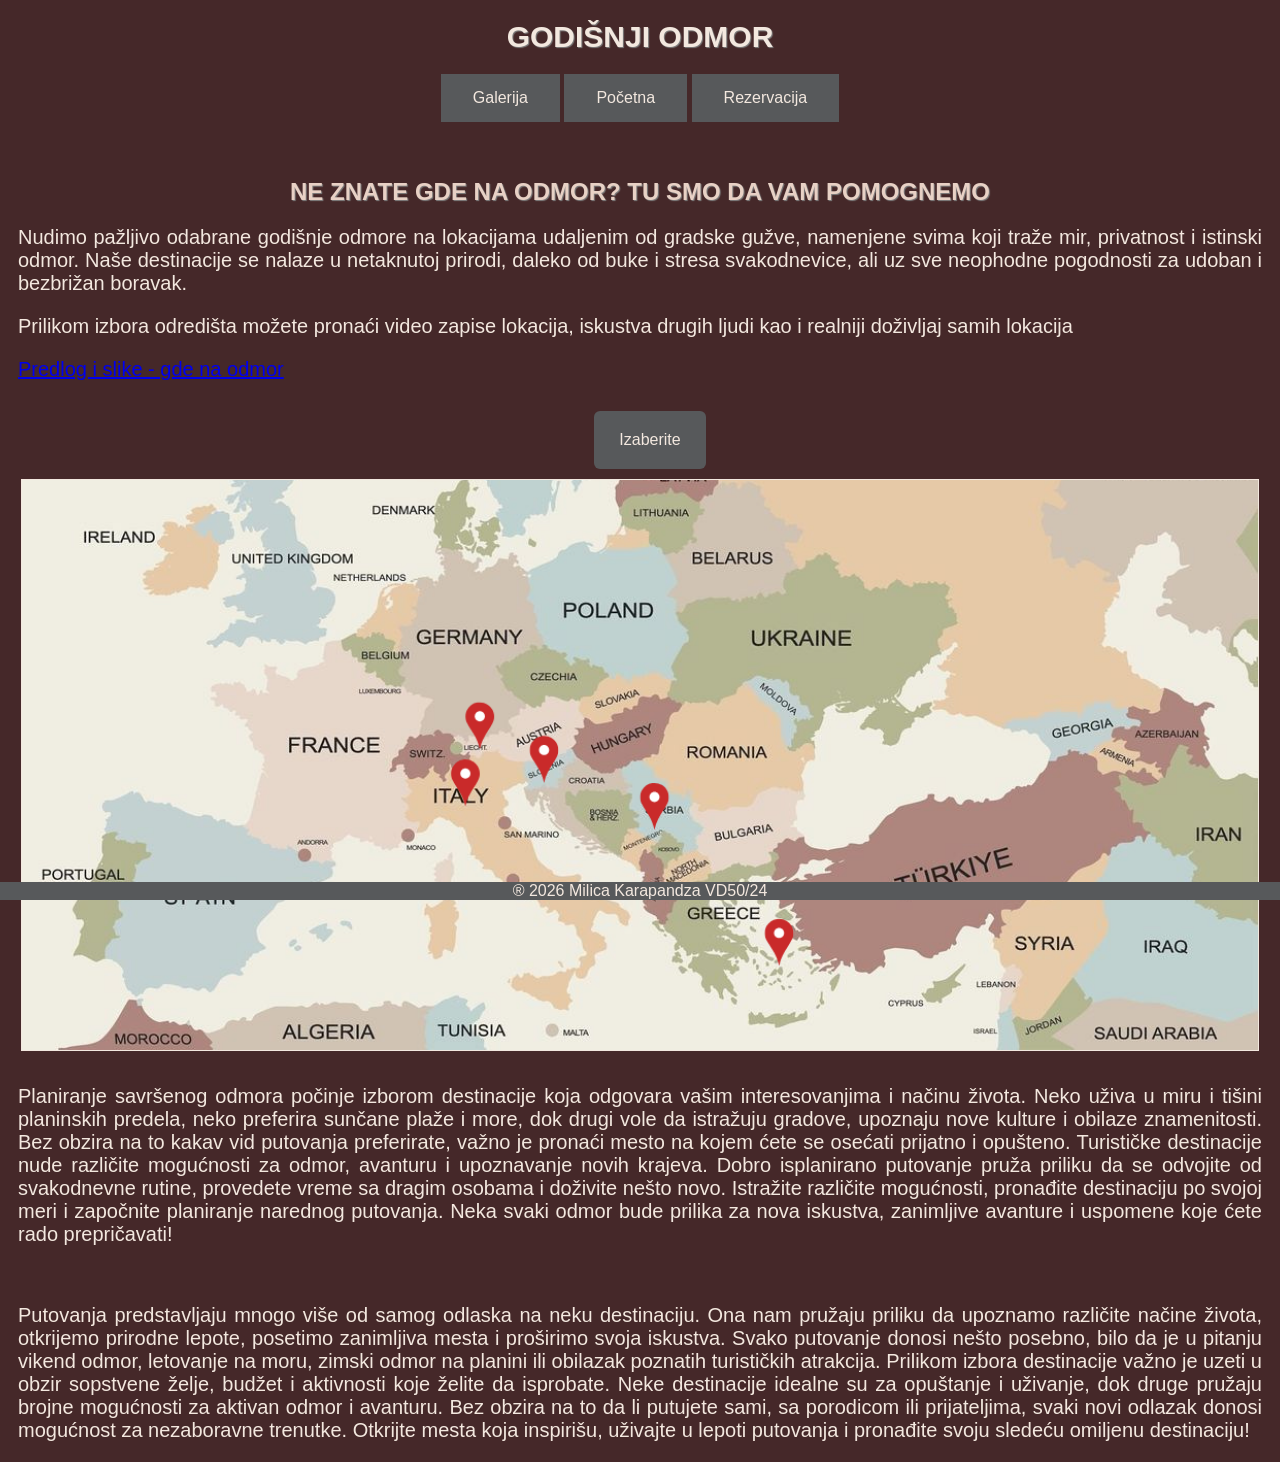
<file: index.html>
<!DOCTYPE html>
<html lang="sr">

<head>
<script async src="https://www.googletagmanager.com/gtm.js?id=GTM-K4TKH7C6"></script>
<script>
  window.dataLayer = window.dataLayer || [];
  function gtag(){dataLayer.push(arguments);}
  gtag('js', new Date());
</script>
	
	<title>Početna - Gde na odmor</title>
	<meta name="viewport" content="width=device-width, initial-scale=1.0" />
	<meta name="description" content="Gde otici na odmor - letovanje, zimovanje">
	<meta name="keywords" content="letovanje, odmor, zimovanje, tara">
	<link rel="stylesheet" type="text/css" href="assets/css/style.css">

	<link rel="icon" type="image/png" href="assets/img/favicon.png">

	<meta property="og:url"           content="https://milicakarapandza.github.io/MilicaKarapandzaVD2026/" />
<meta property="og:type"          content="website" />
<meta property="og:title"         content="Gde na odmor" />
<meta property="og:description"   content="Biramo za Vas, destinacije u prirodi, letovanje, zimovanje" />
<meta property="og:image"         content="https://www.your-domain.com/assets/img/d1.jpg" />
</head>

<body>
<div id="fb-root"></div>
<script>(function(d, s, id) {
var js, fjs = d.getElementsByTagName(s)[0];
if (d.getElementById(id)) return;
js = d.createElement(s); js.id = id;
js.src = "https://connect.facebook.net/en_US/sdk.js#xfbml=1&version=v3.0";
fjs.parentNode.insertBefore(js, fjs);
}(document, 'script', 'facebook-jssdk'));</script>
	
	<div style="text-align: center;">
	<h1>GODIŠNJI ODMOR</h1>
		<a class="button" href="galerija.html">Galerija</a>
		<a class="button" href="index.html">Početna</a>
		<a class="button" href="rez.html">Rezervacija</a>
	
	
	<br><br><br>
	
	<div class="animacija"><h2>NE ZNATE GDE NA ODMOR? TU SMO DA VAM POMOGNEMO</h2></div>
	</div>

	
	<p>Nudimo pažljivo odabrane godišnje odmore na lokacijama udaljenim od gradske gužve, namenjene svima koji traže mir, privatnost i istinski odmor. Naše destinacije se nalaze u netaknutoj prirodi, daleko od buke i stresa svakodnevice, ali uz sve neophodne pogodnosti za udoban i bezbrižan boravak.</p>
	<p>Prilikom izbora odredišta možete pronaći video zapise lokacija, iskustva drugih ljudi kao i realniji doživljaj samih lokacija</p>
	<p><a href="galerija.html">Predlog i slike - gde na odmor</a></p>
	
	<div style="text-align: center;">
	<div class="dropdown">
		<button class="dropbtn" type="button">Izaberite</button>
			<div class="dropdown-content">
			<a href="https://youtu.be/60W6sKoujJ4?si=zhtSw0o82fpmnkaF" target="_blank">Dolomiti</a>
			<a href="https://youtu.be/8envdG-1J9w?si=rtYAAEIPvXgxw8gb" target="_blank">Išgl</a>
			<a href="https://www.youtube.com/watch?v=tj4aKY7kUN0" target="_blank">Kranjska Gora</a>
			<a href="https://youtu.be/-oCU6ttWdMs?si=yaHzekyZ31f5qD2M" target="_blank">Skopelos</a>
			<a href="https://youtu.be/PXwd0O2UuOU?si=P0cz76XLxMqbmvcs" target="_blank">Tara</a>
			</div>
	</div>
	
	<div class="index1">
		<img src="assets/img/mapa.png" alt="Mapa koja prikazuje ponudjene lokacije">
		<div class="fb-share-button"
data-href="https://www.your-domain.com/your-page.html"
data-layout="button_count">
</div>
	</div>
	</div>

<p>Planiranje savršenog odmora počinje izborom destinacije koja odgovara vašim interesovanjima i načinu života. Neko uživa u miru i tišini planinskih predela, neko preferira sunčane plaže i more, dok drugi vole da istražuju gradove, upoznaju nove kulture i obilaze znamenitosti. Bez obzira na to kakav vid putovanja preferirate, važno je pronaći mesto na kojem ćete se osećati prijatno i opušteno. Turističke destinacije nude različite mogućnosti za odmor, avanturu i upoznavanje novih krajeva. Dobro isplanirano putovanje pruža priliku da se odvojite od svakodnevne rutine, provedete vreme sa dragim osobama i doživite nešto novo. Istražite različite mogućnosti, pronađite destinaciju po svojoj meri i započnite planiranje narednog putovanja. Neka svaki odmor bude prilika za nova iskustva, zanimljive avanture i uspomene koje ćete rado prepričavati!</p>
<br>
	<p>Putovanja predstavljaju mnogo više od samog odlaska na neku destinaciju. Ona nam pružaju priliku da upoznamo različite načine života, otkrijemo prirodne lepote, posetimo zanimljiva mesta i proširimo svoja iskustva. Svako putovanje donosi nešto posebno, bilo da je u pitanju vikend odmor, letovanje na moru, zimski odmor na planini ili obilazak poznatih turističkih atrakcija. Prilikom izbora destinacije važno je uzeti u obzir sopstvene želje, budžet i aktivnosti koje želite da isprobate. Neke destinacije idealne su za opuštanje i uživanje, dok druge pružaju brojne mogućnosti za aktivan odmor i avanturu. Bez obzira na to da li putujete sami, sa porodicom ili prijateljima, svaki novi odlazak donosi mogućnost za nezaboravne trenutke. Otkrijte mesta koja inspirišu, uživajte u lepoti putovanja i pronađite svoju sledeću omiljenu destinaciju!</p>
	
	<footer>
		<meta itemprop="author" content="Milica Karapandza">® 2026 Milica Karapandza VD50/24
	</footer>

	
</body>
</html>
</file>
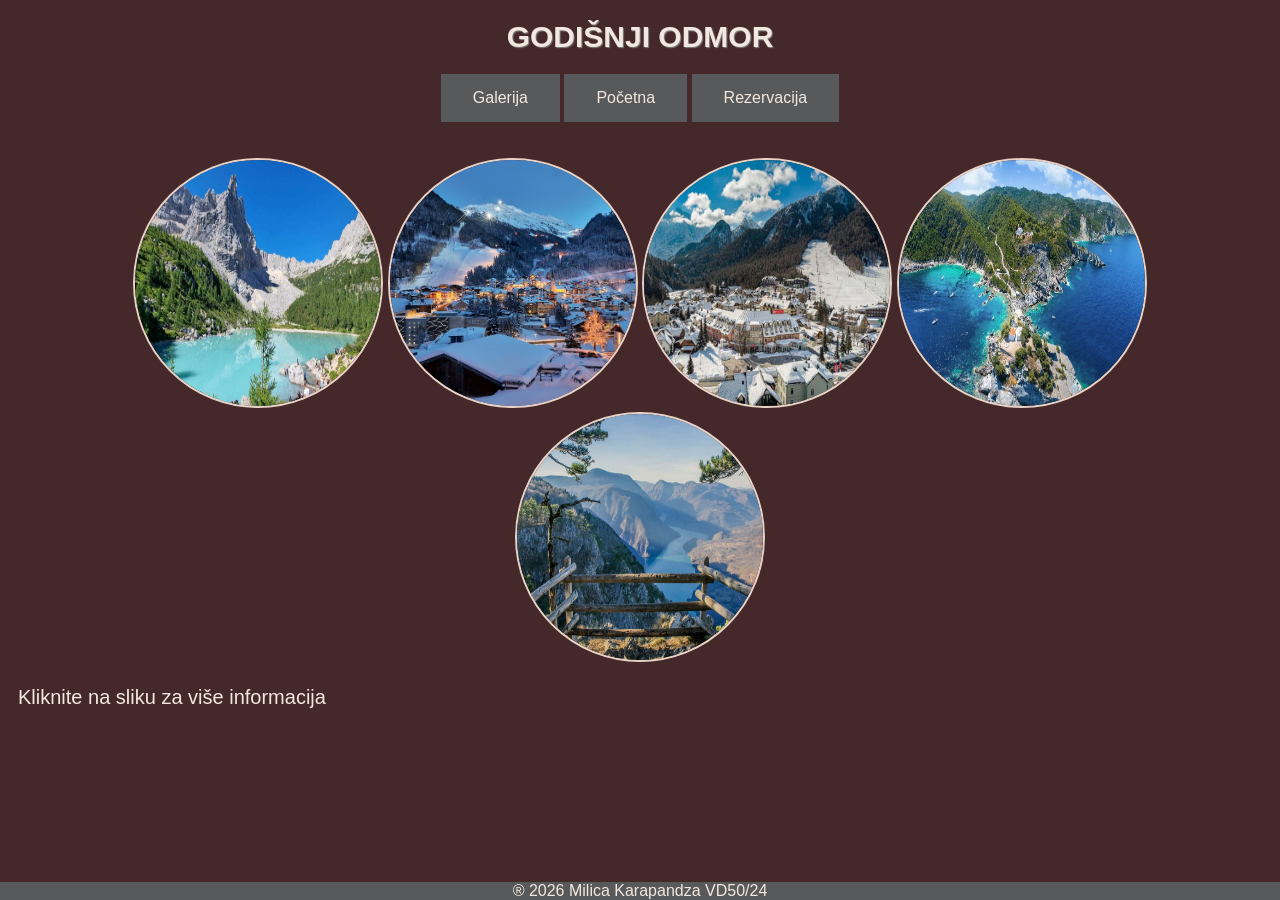
<file: galerija.html>
<!DOCTYPE html>
<html>

<head>
	<title>Galerija</title>
	<link rel="stylesheet" type="text/css" href="assets/css/style.css">
	<meta name="viewport" content="width=device-width, initial-scale=1.0" />
</head>

<body>
	<h1>GODIŠNJI ODMOR</h1>
	<center>
		<a class="button" href="galerija.html">Galerija</a>
		<a class="button" href="index.html">Početna</a>
		<a class="button" href="rez.html">Rezervacija</a>
	
	
	<br><br><br>
	
	<img src="assets/img/dolmiti.jpg" alt="Planina Dolomiti, Italija - letovanje, zimovanje" target="popup" onclick="window.open('assets/text/dolmiti.html','name','top=200,left=200,width=400,height=400')">
	<img src="assets/img/islg.jpg" alt="Isgl, Austrija - zimovanje" target="popup" onclick="window.open('assets/text/isgl.html','name','top=200,left=200,width=400,height=400')">
	<img src="assets/img/kranjska.jpg" alt="Planina Kranjska Gora, Slovenija - zimovanje" target="popup" onclick="window.open('assets/text/kgora.html','name','top=200,left=200,width=400,height=400')">
	<img src="assets/img/skopelos.jpg" alt="Ostrvo Skopelos, Grcka - letovanje" target="popup" onclick="window.open('assets/text/skopelos.html','name','top=200,left=200,width=400,height=400')">
	<img src="assets/img/tara.jpg" alt="Planina Tara, Srbija - letovanje" target="popup" onclick="window.open('assets/text/tara.html','name','top=200,left=200,width=400,height=400')">
	
	<p>Kliknite na sliku za više informacija</p>
	</center>
	
	<footer>® 2026 Milica Karapandza VD50/24</footer>
	
</body>
</html>
</file>
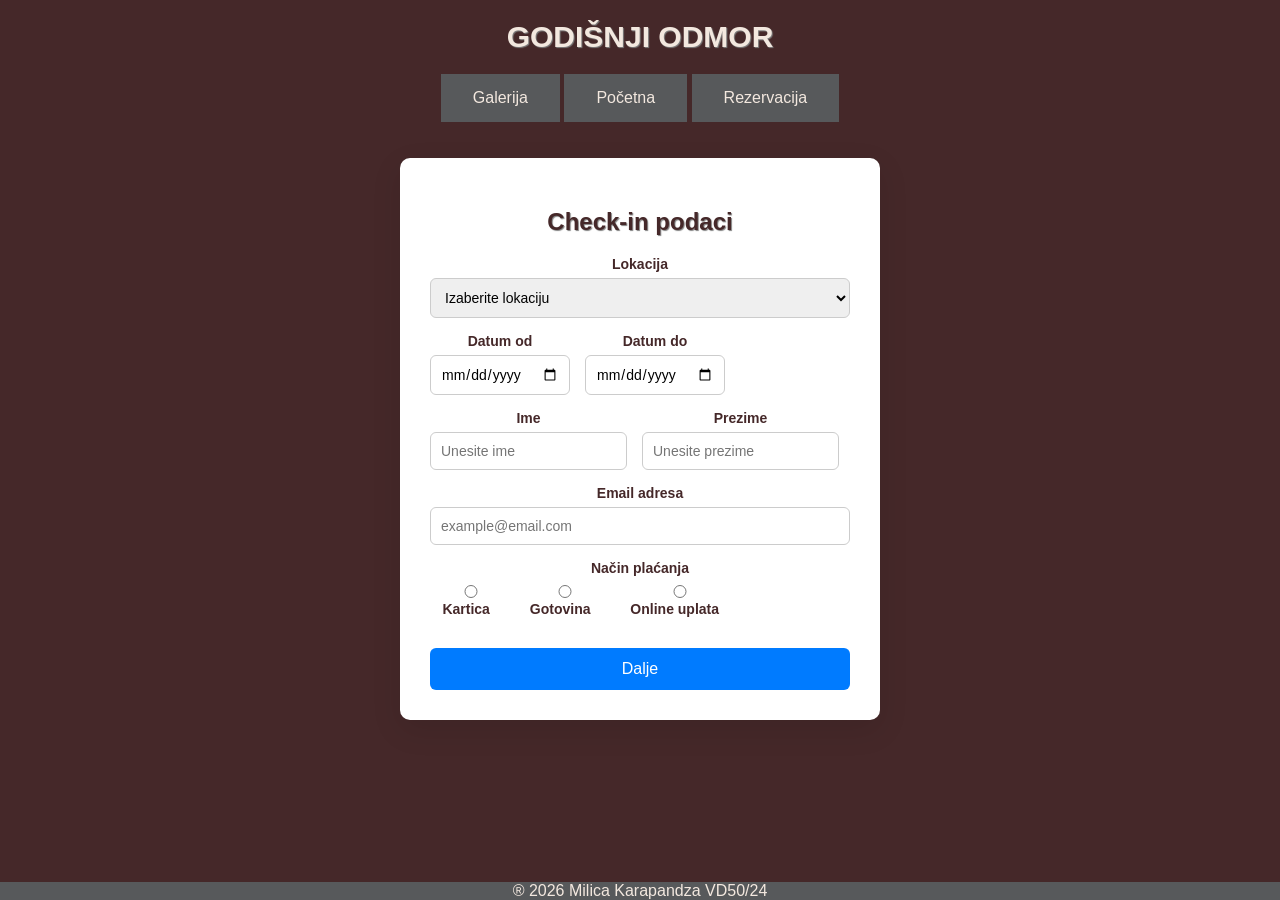
<file: rez.html>
<!DOCTYPE html>
<html>

<head>
	<title>Rezervacija</title>
	<link rel="stylesheet" type="text/css" href="assets/css/style.css">
	<meta name="viewport" content="width=device-width, initial-scale=1.0" />
</head>

<body>
	<h1>GODIŠNJI ODMOR</h1>
	<center>
		<a class="button" href="galerija.html">Galerija</a>
		<a class="button" href="index.html">Početna</a>
		<a class="button" href="rez.html">Rezervacija</a>
	
	
	<br><br><br>

  <div class="form-container">
    <h2>Check-in podaci</h2>

    <form>
      <div class="form-group">
        <label for="location">Lokacija</label>
        <select id="location" required>
          <option value="">Izaberite lokaciju</option>
          <option>Dolomiti</option>
          <option>Išgl</option>
          <option>Kranjska Gora</option>
          <option>Skopelos</option>
		  <option>Tara</option>
        </select>
      </div>

      <div class="form-row">
        <div class="form-group">
          <label for="date-from">Datum od</label>
          <input type="date" id="date-from" required>
        </div>

        <div class="form-group">
          <label for="date-to">Datum do</label>
          <input type="date" id="date-to" required>
        </div>
      </div>

      <div class="form-row">
        <div class="form-group">
          <label for="first-name">Ime</label>
          <input type="text" id="first-name" placeholder="Unesite ime" required>
        </div>

        <div class="form-group">
          <label for="last-name">Prezime</label>
          <input type="text" id="last-name" placeholder="Unesite prezime" required>
        </div>
      </div>

      <div class="form-group">
        <label for="email">Email adresa</label>
        <input type="email" id="email" placeholder="example@email.com" required>
      </div>

      <div class="form-group">
        <label>Način plaćanja</label>
        <div class="radio-group">
          <label><input type="radio" name="payment" required> Kartica</label>
          <label><input type="radio" name="payment"> Gotovina</label>
          <label><input type="radio" name="payment"> Online uplata</label>
        </div>
      </div>

      <button type="submit" onmouseover="uvecaj(this)" onmouseout="vrati(this)">Dalje</button>
    </form>
  </div>
  
	<footer>® 2026 Milica Karapandza VD50/24</footer>
<script src="java.js"></script>
	</center></body></html>


</body>
</html>
</file>
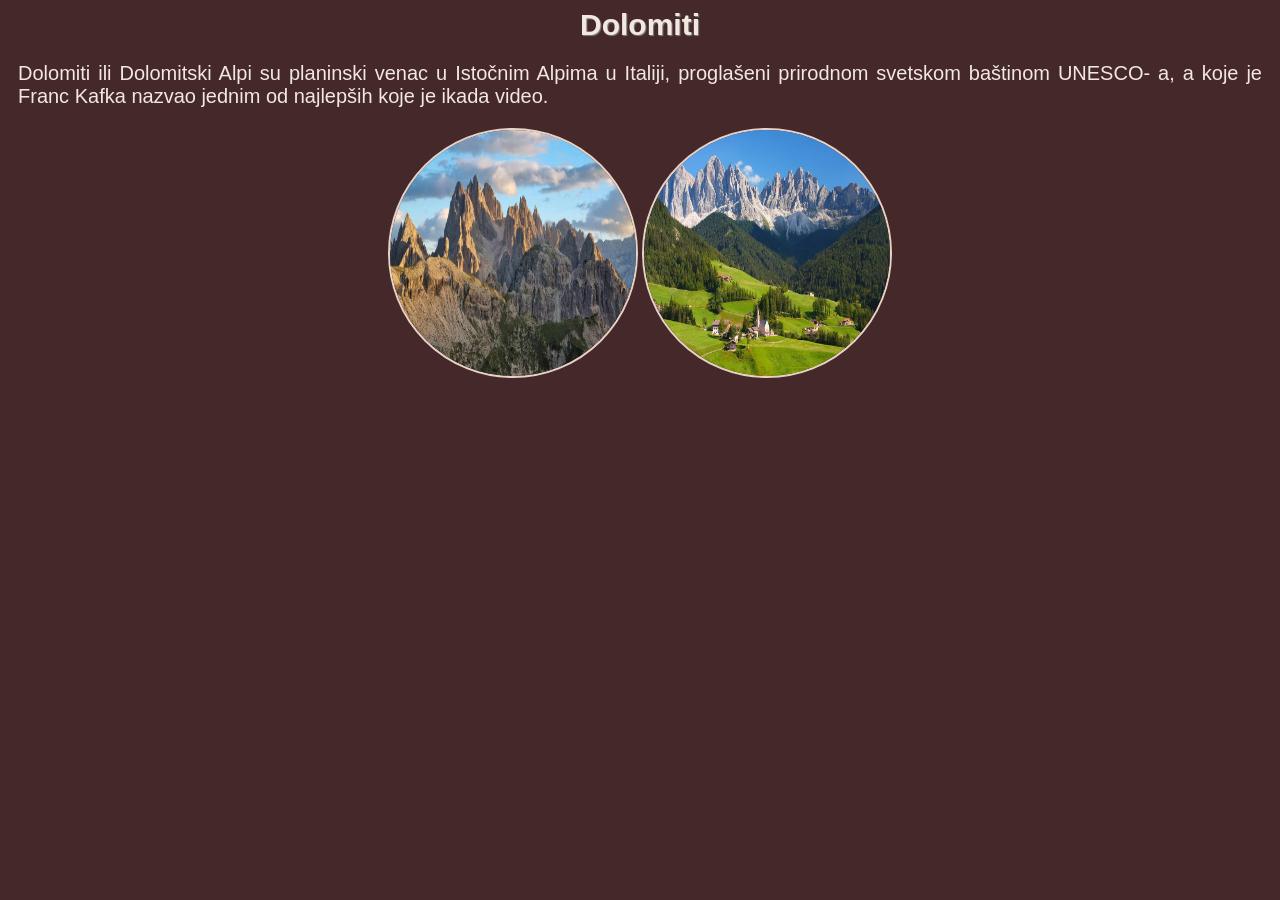
<file: assets/text/dolmiti.html>
<html>

<head>
	<title>Dolomiti</title>
	<link rel="stylesheet" type="text/css" href="../css/style.css">
</head>

<body>
	<center>
	<h1><b>Dolomiti</b></h2>
	
	<p>Dolomiti ili Dolomitski Alpi su planinski venac u Istočnim Alpima u Italiji, proglašeni prirodnom svetskom baštinom UNESCO- a, a koje je Franc Kafka nazvao jednim od najlepših koje je ikada video.</p>
	<img src="../img/d1.jpg">
	<img src="../img/d2.jpg">
	</center>
</body>

</html>
</file>
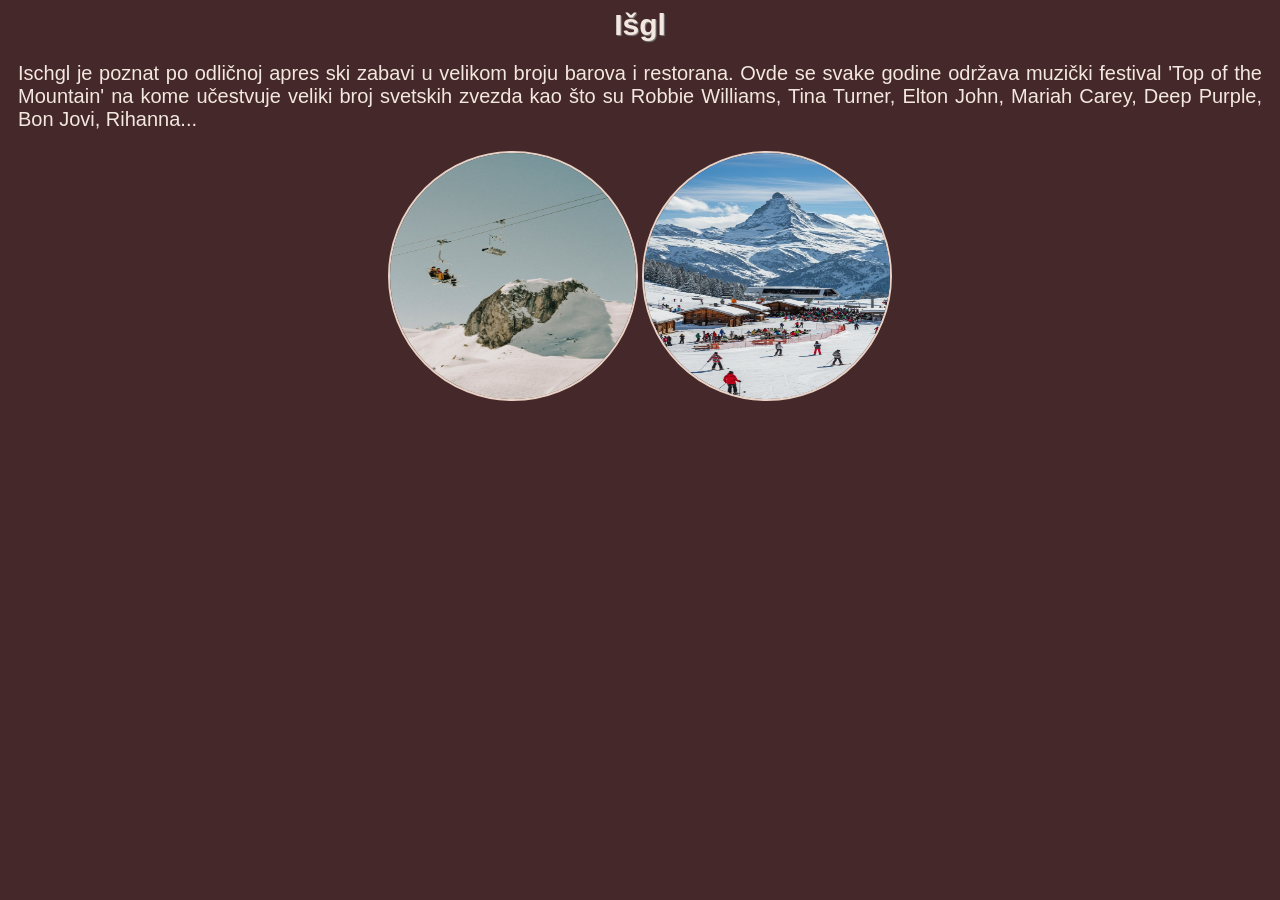
<file: assets/text/isgl.html>
<html>

<head>
	<title>Išgl</title>
	<link rel="stylesheet" type="text/css" href="../css/style.css">
</head>

<body>
	<center>
	<center>
	<h1><b>Išgl</b></h2>
	
	<p>Ischgl je poznat po odličnoj apres ski zabavi u velikom broju barova i restorana. Ovde se svake godine održava muzički festival 'Top of the Mountain' na kome učestvuje veliki broj svetskih zvezda kao što su Robbie Williams, Tina Turner, Elton John, Mariah Carey, Deep Purple, Bon Jovi, Rihanna...</p>
	<img src="../img/i1.jpg">
	<img src="../img/i2.jpg">
	</center>
</body>

</html>
</file>
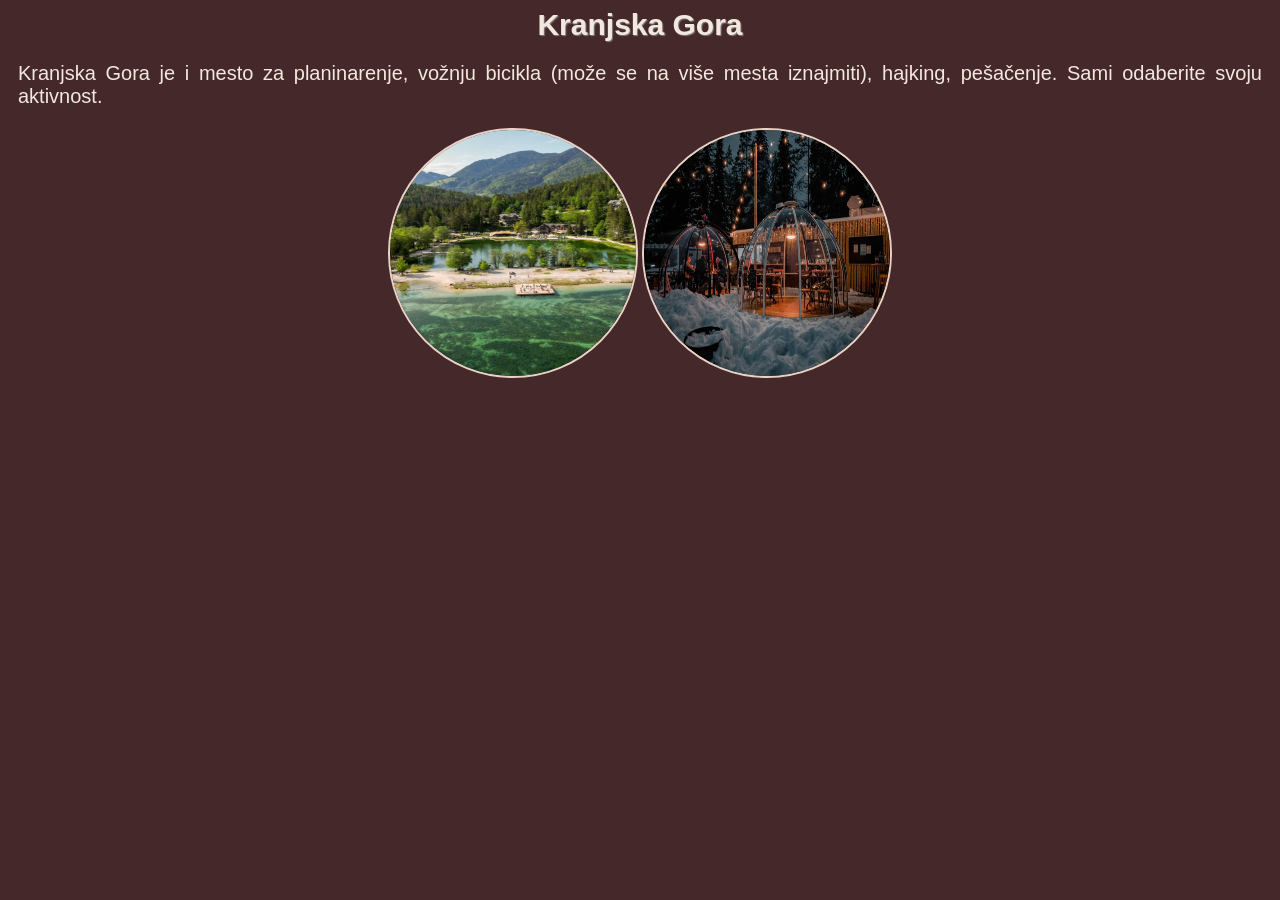
<file: assets/text/kgora.html>
<html>

<head>
	<title>Kranjska Gora</title>
	<link rel="stylesheet" type="text/css" href="../css/style.css">
</head>

<body>
	<center>
	<h1><b>Kranjska Gora</b></h2>
	
	<p>Kranjska Gora je i mesto za planinarenje, vožnju bicikla (može se na više mesta iznajmiti), hajking, pešačenje. Sami odaberite svoju aktivnost.</p>
	<img src="../img/k1.jpg">
	<img src="../img/k2.jpg">
	</center>
</body>

</html>
</file>
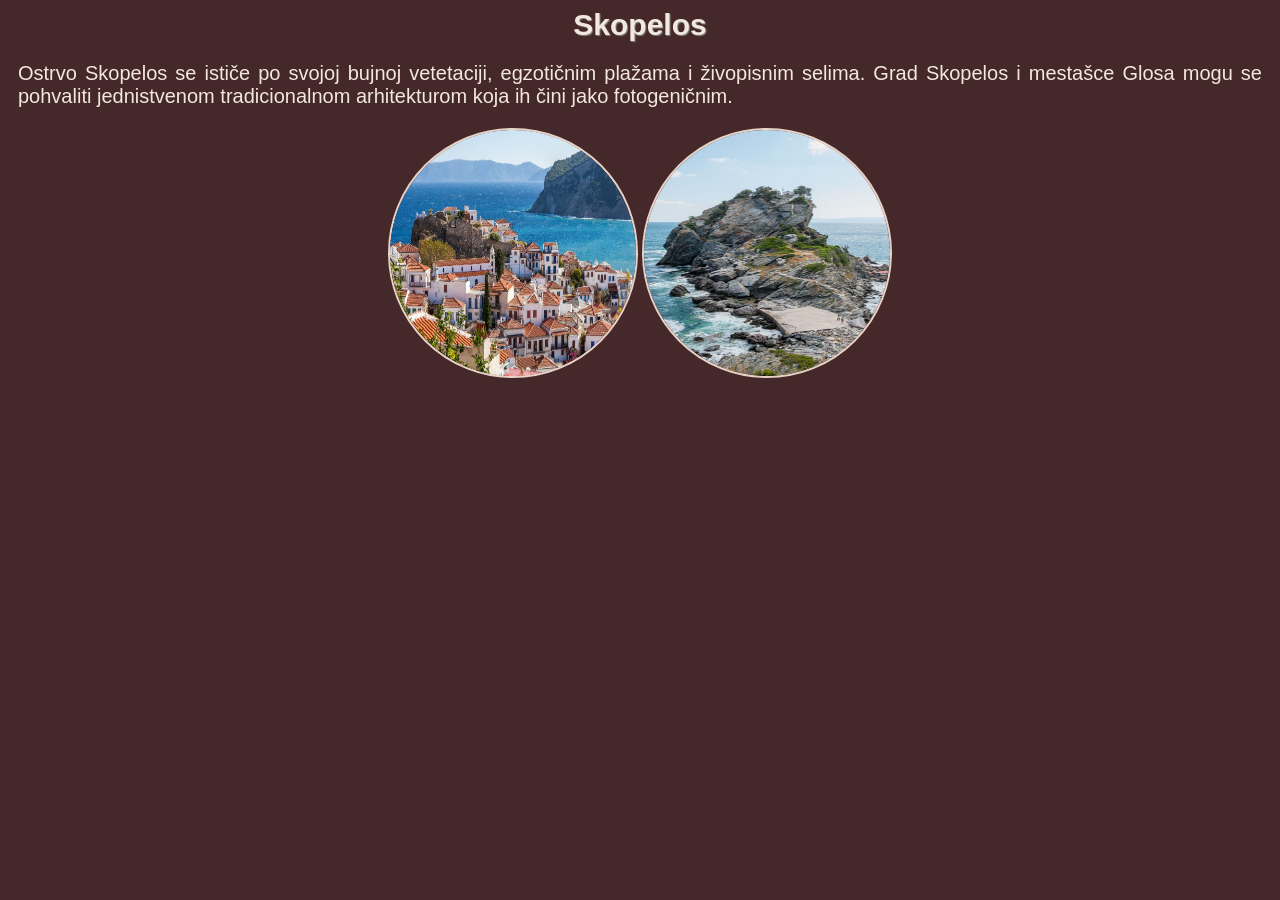
<file: assets/text/skopelos.html>
<html>

<head>
	<title>Skopelos</title>
	<link rel="stylesheet" type="text/css" href="../css/style.css">
</head>

<body>
	<center>
	<h1><b>Skopelos</b></h2>
	
	<p>Ostrvo Skopelos se ističe po svojoj bujnoj vetetaciji, egzotičnim plažama i živopisnim selima. Grad Skopelos i mestašce Glosa mogu se pohvaliti jednistvenom tradicionalnom arhitekturom koja ih čini jako fotogeničnim.</p>
	<img src="../img/s1.jpg">
	<img src="../img/s2.jpg">
	</center>
</body>

</html>
</file>
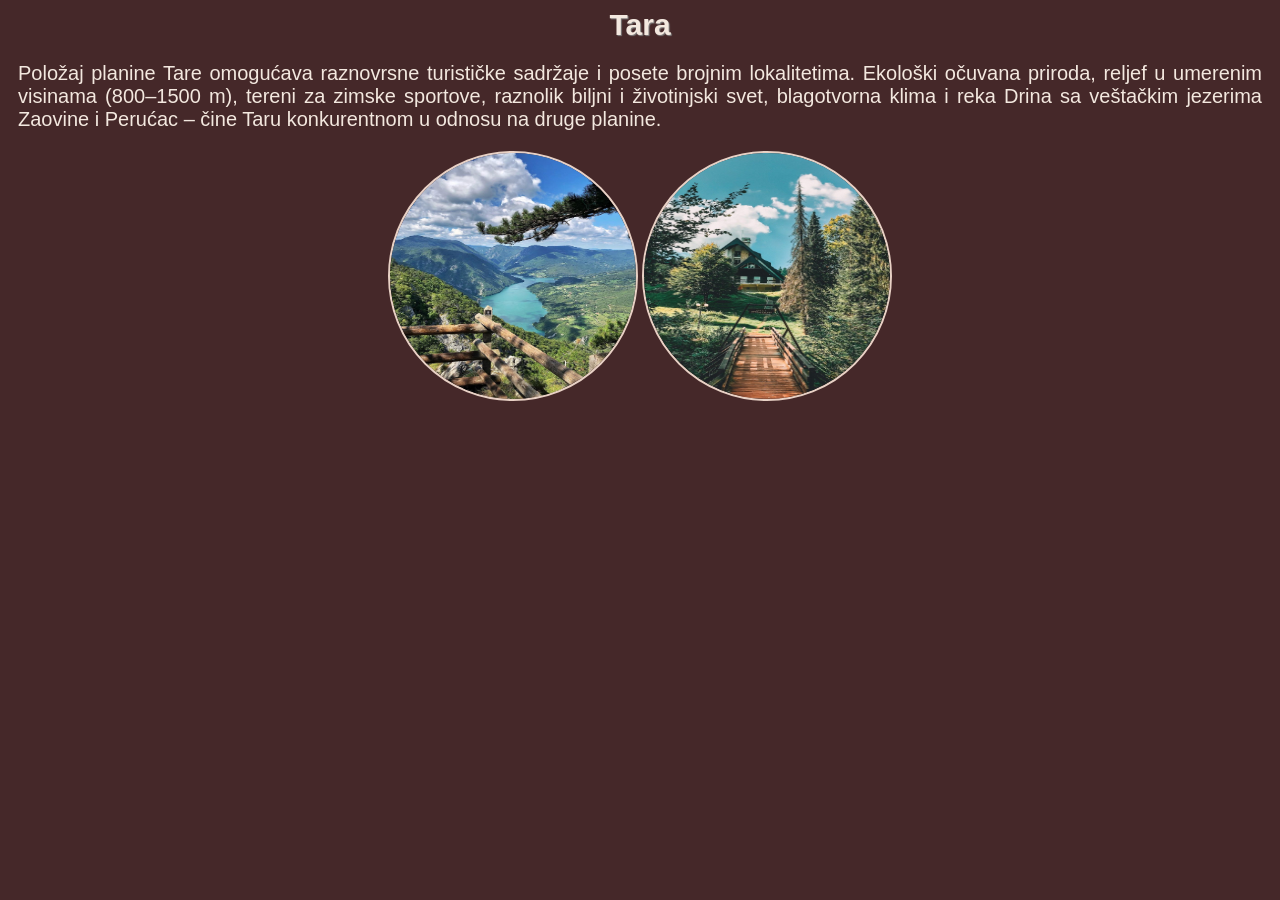
<file: assets/text/tara.html>
<html>

<head>
	<title>Tara</title>
	<link rel="stylesheet" type="text/css" href="../css/style.css">
</head>

<body>
	<center>
	<h1><b>Tara</b></h2>
	
	<p>Položaj planine Tare omogućava raznovrsne turističke sadržaje i posete brojnim lokalitetima. Ekološki očuvana priroda, reljef u umerenim visinama (800–1500 m), tereni za zimske sportove, raznolik biljni i životinjski svet, blagotvorna klima i reka Drina sa veštačkim jezerima Zaovine i Perućac – čine Taru konkurentnom u odnosu na druge planine. </p>
	<img src="../img/t1.jpg">
	<img src="../img/t2.jpg">
	</center>
</body>

</html>
</file>
<file: assets/css/style.css>
.button,footer,h1{text-align:center}.button,.dropdown{display:inline-block}.dropdown:hover .dropdown-content,label{display:block}h1,h2{text-shadow:1px 1px 1px grey}body{background-color:#452829;font-family:Trebuchet MS,sans-serif}.button,.dropbtn,footer{background-color:#57595b;color:#f3e8df}h1{font-size:30px;color:#f3e8df}.c{align-items:center}footer{position:fixed;left:0;bottom:0;width:100%}.button{border:none;padding:15px 32px;text-decoration:none;font-size:16px}img{border-radius:50%;border:2px solid #e8d1c5;width:250px;height:250px}p{font-size:20px;color:#f3e8df;text-align:justify;padding:0 10px}.dropbtn{padding:20px;font-size:16px;border:none;margin-left:10px;cursor:pointer}.radio-group,input,label,select{font-size:14px}.dropdown{position:relative}.dropdown-content{display:none;position:absolute;background-color:#f9f9f9;min-width:200px;box-shadow:0 8px 16px 0 rgba(0,0,0,.2)}.form-row,.radio-group{display:flex;gap:15px}.dropdown-content a{color:#000;padding:12px 16px;text-decoration:none;display:block}.dropdown-content a:hover{background-color:#f3e8df;color:#452829}.dropdown:hover .dropbtn{background-color:#f3e8df;color:#452829;font-weight:700}.index1 img{width:98%;margin:10px;height:auto;border:1px solid #f3e8df;border-radius:0}*{box-sizing:border-box;font-family:Arial,sans-serif}.form-container{background:#fff;padding:30px;width:100%;max-width:480px;border-radius:10px;box-shadow:0 10px 30px rgba(0,0,0,.1);font-weight:700}.form-container h2{color:#452829}.form-group{margin-bottom:15px}label{margin-bottom:6px;color:#452829}input,select{width:100%;padding:10px;border:1px solid #ccc;border-radius:6px}input:focus,select:focus{outline:0;border-color:#007bff}button{width:100%;padding:12px;margin-top:10px;background:#007bff;border:none;color:#fff;font-size:16px;border-radius:6px;cursor:pointer;transition:background .3s}button:hover{background:#0056b3}h2{color:#e8d1c5}.animacija{opacity:0;transform:translateY(-30px);animation:.8s ease-out forwards slideDown}@keyframes slideDown{to{opacity:1;transform:translateY(0)}}
</file>
